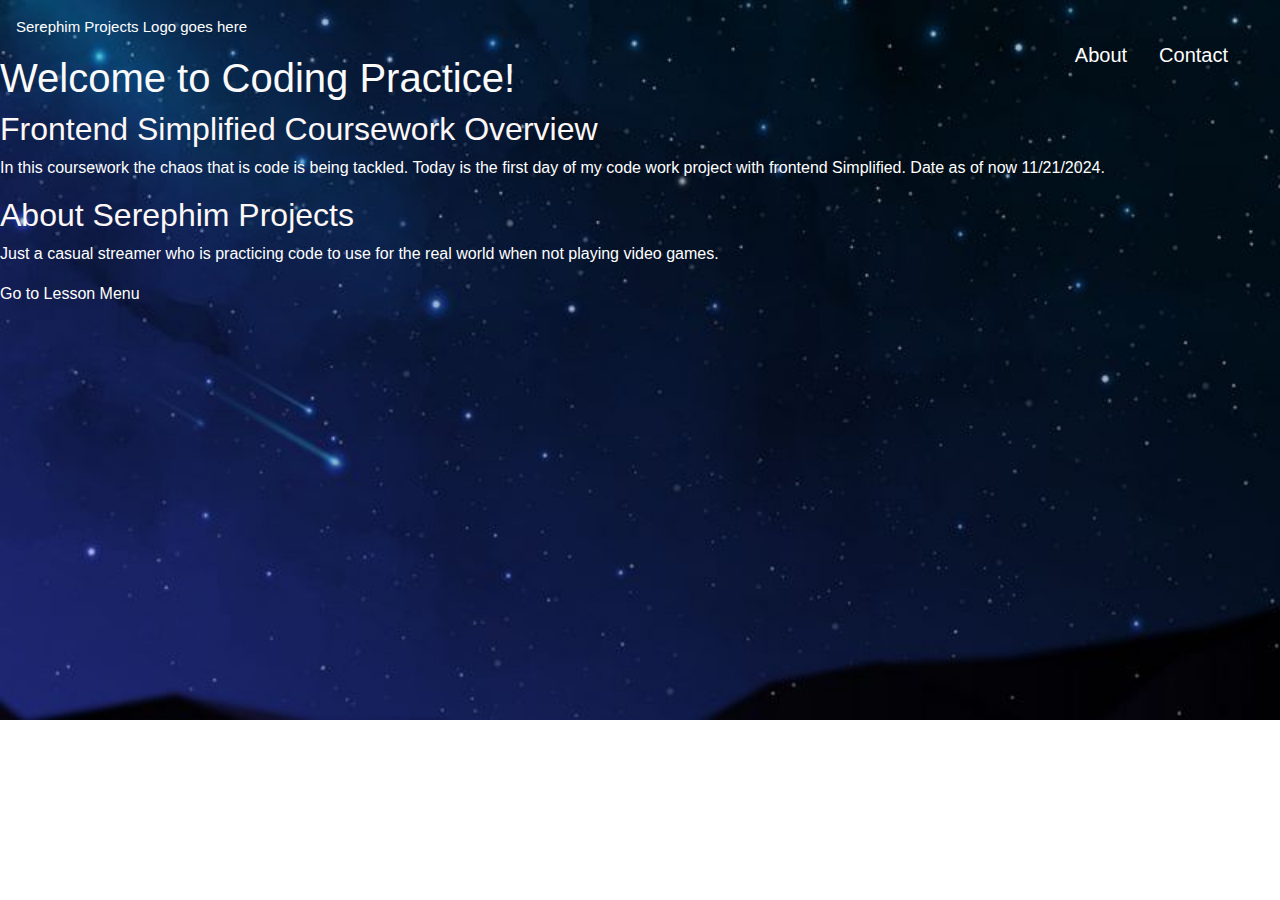
<file: index.html>
<!DOCTYPE html>
<html lang="en">

<head>

    <meta charset="UTF-8">
    <meta name="viewport" content="width=device-width, initial-scale=1.0">
    <link rel="stylesheet" href="https://cdn.jsdelivr.net/npm/bootstrap@4.6.2/dist/css/bootstrap.min.css">
    <script src="https://cdn.jsdelivr.net/npm/jquery@3.7.1/dist/jquery.slim.min.js"></script>
    <script src="https://cdn.jsdelivr.net/npm/popper.js@1.16.1/dist/umd/popper.min.js"></script>
    <script src="https://cdn.jsdelivr.net/npm/bootstrap@4.6.2/dist/js/bootstrap.bundle.min.js"></script>
    <title>Coding Journal Menu</title>
   <link rel="stylesheet" href="./style.css">
  
</head>

<section> 
  <nav class="nav ">
      <div class="navbar-left"> 
        <a class="nav-logo" href="#Home">Serephim Projects Logo goes here</a>
       
       
      
      <div class = "navbar-right">
        <li class="nav-about">
          <a class="nav-link" href="#About">About </a>
        </li>
        <li class="nav-contact">
          <a class="nav-link" href="#Contact">Contact</a>
        </li>
      </div>
    </div>
          
    </nav>
 </section>

 <main> 
 <section>
 <div>
    <body>
        <h1>Welcome to Coding Practice!</h1>
        <h2>Frontend Simplified Coursework Overview </h2>
        <p>In this coursework the chaos that is code is being tackled. Today is the first day of my code work 
         project with frontend Simplified. Date as of now 11/21/2024. 
        </p>
        
        </body>
 </div>
 
</section>


<section id ="About">
  <h2>About Serephim Projects</h2>
  <p>
    Just a casual streamer who is practicing code to use for the real world when not playing video games. 

  </p>
</section>
</main>
</html>

<!--Create a Link that opens up the dashboard or project in a new tab for this lesson!-->
<a href ='/Lesson Menu.html' >Go to Lesson Menu</a>
</file>
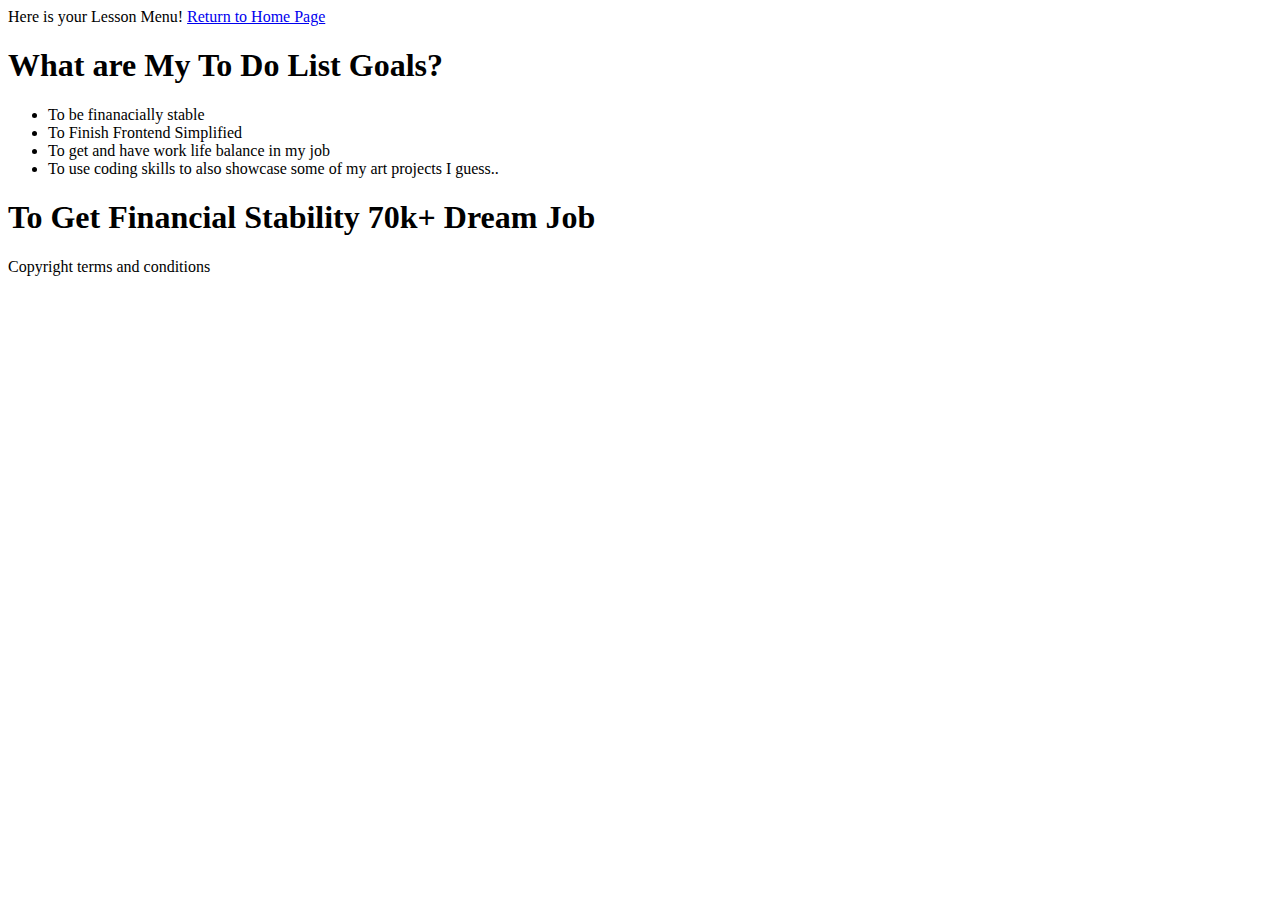
<file: Lesson Menu.html>
<!DOCTYPE html>
<html lang="en">
<head>
    <meta charset="UTF-8">
    <meta name="viewport" content="width=device-width, initial-scale=1.0">
    <title>Menu</title>
</head>

    
<body>
    <nav>
        <div>
           
        Here is your Lesson Menu!
        <a href = "/index.html">Return to Home Page</a>
        </div>
    </nav>
<main>  
<h1>What are My To Do List Goals?</h1>
<ul>
    <li>To be finanacially stable</li>
    <li>To Finish Frontend Simplified</li>
    <li>To get and have work life balance in my job</li>
    <li>To use coding skills to also showcase some of my art projects I guess..</li>
</ul>
 <h1>To Get Financial Stability 70k+ Dream Job</h1>
 </body>
</main>
 <footer>Copyright terms and conditions</footer>
</body>
</html>
</file>
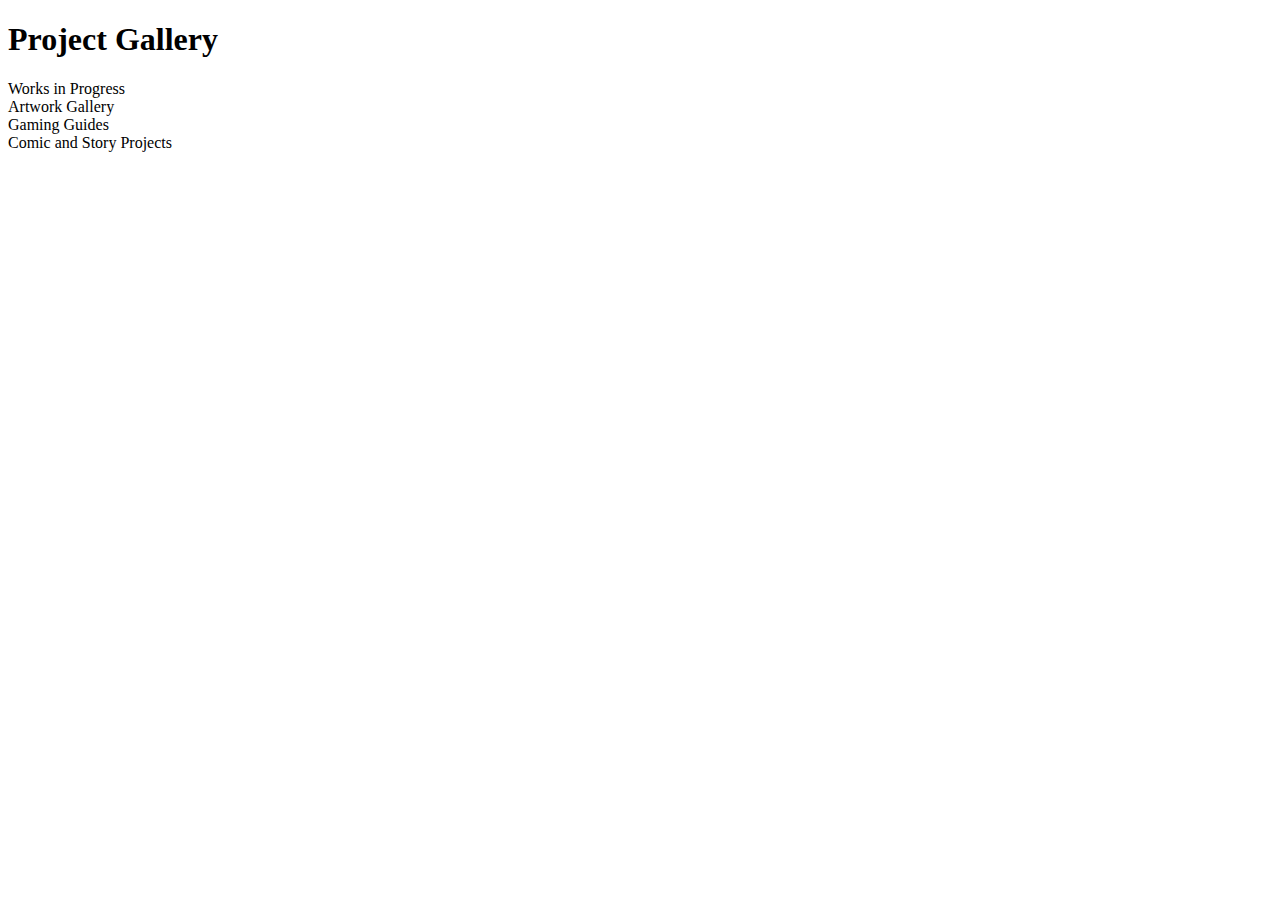
<file: ProjectsGallery.html>
<!DOCTYPE html>
<html lang="en">
<head>
    <meta charset="UTF-8">
    <meta name="viewport" content="width=device-width, initial-scale=1.0">
    <title>Project Gallery</title>
</head>
<body>
    <main>
        <h1>Project Gallery</h1>
        <li>Works in Progress</li>
        <li>Artwork Gallery</li>
        <li>Gaming Guides</li>
        <li>Comic and Story Projects</li>
    </main>

</body>
</html>
</file>
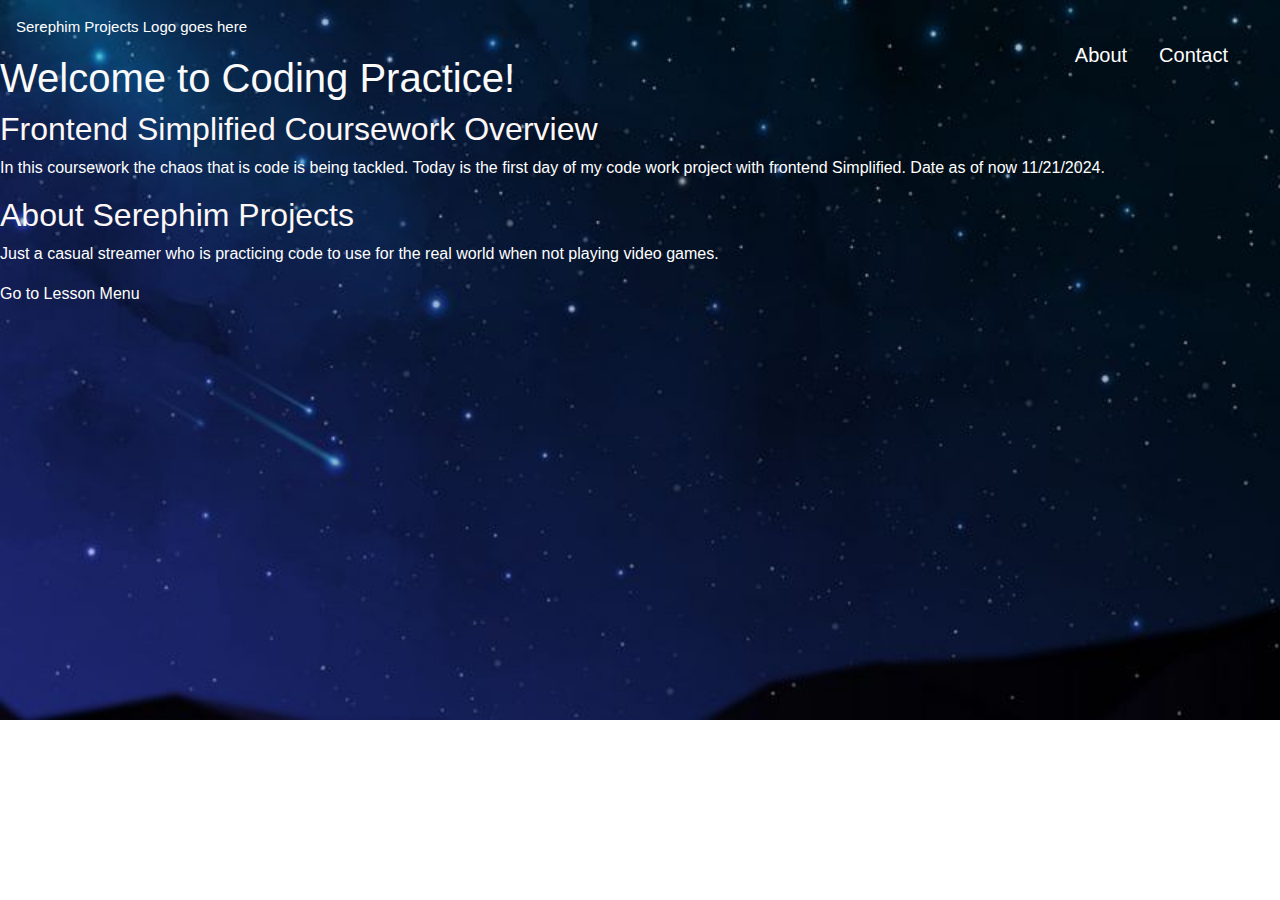
<file: BackEndMaterials/Pages/Views/Home_Page.html>
<!DOCTYPE html>
<html lang="en">

<head>

    <meta charset="UTF-8">
    <meta name="viewport" content="width=device-width, initial-scale=1.0">
    <link rel="stylesheet" href="https://cdn.jsdelivr.net/npm/bootstrap@4.6.2/dist/css/bootstrap.min.css">
    <script src="https://cdn.jsdelivr.net/npm/jquery@3.7.1/dist/jquery.slim.min.js"></script>
    <script src="https://cdn.jsdelivr.net/npm/popper.js@1.16.1/dist/umd/popper.min.js"></script>
    <script src="https://cdn.jsdelivr.net/npm/bootstrap@4.6.2/dist/js/bootstrap.bundle.min.js"></script>
    <title>Coding Journal Menu</title>
   <link rel="stylesheet" href="/FrontEndMaterials/Css/style.css">
  
</head>

<section> 
  <nav class="nav ">
      <div class="navbar-left"> 
        <a class="nav-logo" href="#Home">Serephim Projects Logo goes here</a>
       
       
      
      <div class = "navbar-right">
        <li class="nav-about">
          <a class="nav-link" href="#About">About </a>
        </li>
        <li class="nav-contact">
          <a class="nav-link" href="#Contact">Contact</a>
        </li>
      </div>
    </div>
          
    </nav>
 </section>

 <main> 
 <section class ="Welcome">
 <div>
    <body>
        <h1>Welcome to Coding Practice!</h1>
        <h2>Frontend Simplified Coursework Overview </h2>
        <p>In this coursework the chaos that is code is being tackled. Today is the first day of my code work 
         project with frontend Simplified. Date as of now 11/21/2024. 
        </p>
        
        </body>
 </div>
 
</section>


<section class ="About">
  <h2>About Serephim Projects</h2>
  <p>
    Just a casual streamer who is practicing code to use for the real world when not playing video games. 

  </p>
</section>
</main>
</html>

<!--Create a Link that opens up the dashboard or project in a new tab for this lesson!-->
<a href ='/Lesson Menu.html' >Go to Lesson Menu</a>
</file>
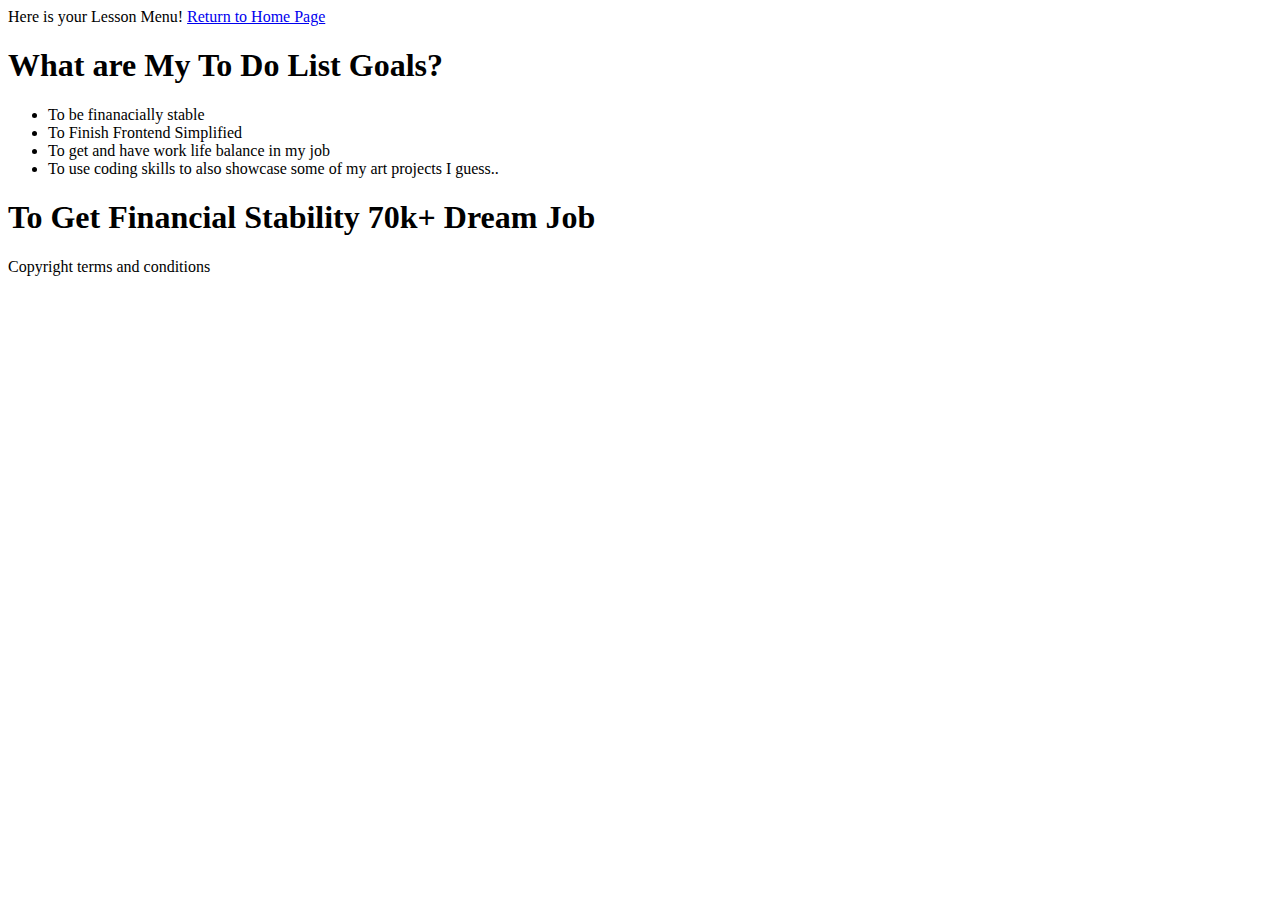
<file: BackEndMaterials/Pages/Views/Lesson Menu.html>
<!DOCTYPE html>
<html lang="en">
<head>
    <meta charset="UTF-8">
    <meta name="viewport" content="width=device-width, initial-scale=1.0">
    <title>Menu</title>
</head>

    
<body>
    <nav>
        <div>
           
        Here is your Lesson Menu!
        <a href = "../Home_Page.html">Return to Home Page</a>
        </div>
    </nav>
<main>  
<h1>What are My To Do List Goals?</h1>
<ul>
    <li>To be finanacially stable</li>
    <li>To Finish Frontend Simplified</li>
    <li>To get and have work life balance in my job</li>
    <li>To use coding skills to also showcase some of my art projects I guess..</li>
</ul>
 <h1>To Get Financial Stability 70k+ Dream Job</h1>
 </body>
</main>
 <footer>Copyright terms and conditions</footer>
</body>
</html>
</file>
<file: style.css>
h1 {

 width: 100;
 font-display: rgb(10, 10, 10) ;
 color: rgb(250, 250, 250)
}
h2 {
color: rgb(253, 247, 247);
}

p{
 color : white ;   
}

body{
    background-image: url(galaxy\ image.jpg)  ; 
     background-size: cover ; 
     background-repeat: no-repeat; 
    min-width: 100%;
}
.navbar-left {
    float: left;
    color: #f1ecec;
    text-align: center;
    padding: 14px 16px;
    text-decoration: none;
    font-size: 17px;
  }
 .navbar-right{
  position: absolute;
  top: 20px; 
  right: 20px ;
  justify-content: space-between;
  height: 70px;     
  align-items: center;
  padding: 14px 16px ; 
  display: flex ; 
  color: white ; 
  font-size : 20px ;
 }
 
 a{
    color: white ; 
 }
 .nav {
    background-color: rgba(34, 33, 33, 0);
    align-items: center;
 }
.nav-logo {
    color : white ;
    font-size : 15px ;
    align-items: center;
}
</file>
<file: FrontEndMaterials/Css/style.css>
h1 {

 width: 100;
 font-display: rgb(10, 10, 10) ;
 color: rgb(250, 250, 250)
}
h2 {
color: rgb(253, 247, 247);
}

p{
 color : white ;   
}

body{
    background-image: url(/FrontEndMaterials/Images/galaxy\ image.jpg)  ; 
     background-size: cover ; 
     background-repeat: no-repeat; 
    min-width: 100%;
}
.navbar-left {
    float: left;
    color: #f1ecec;
    text-align: center;
    padding: 14px 16px;
    text-decoration: none;
    font-size: 17px;
  }
 .navbar-right{
  position: absolute;
  top: 20px; 
  right: 20px ;
  justify-content: space-between;
  height: 70px;     
  align-items: center;
  padding: 14px 16px ; 
  display: flex ; 
  color: white ; 
  font-size : 20px ;
 }
 
 a{
    color: white ; 
 }
 .nav {
    background-color: rgba(34, 33, 33, 0);
    align-items: center;
 }
.nav-logo {
    color : white ;
    font-size : 15px ;
    align-items: center;
}
</file>
